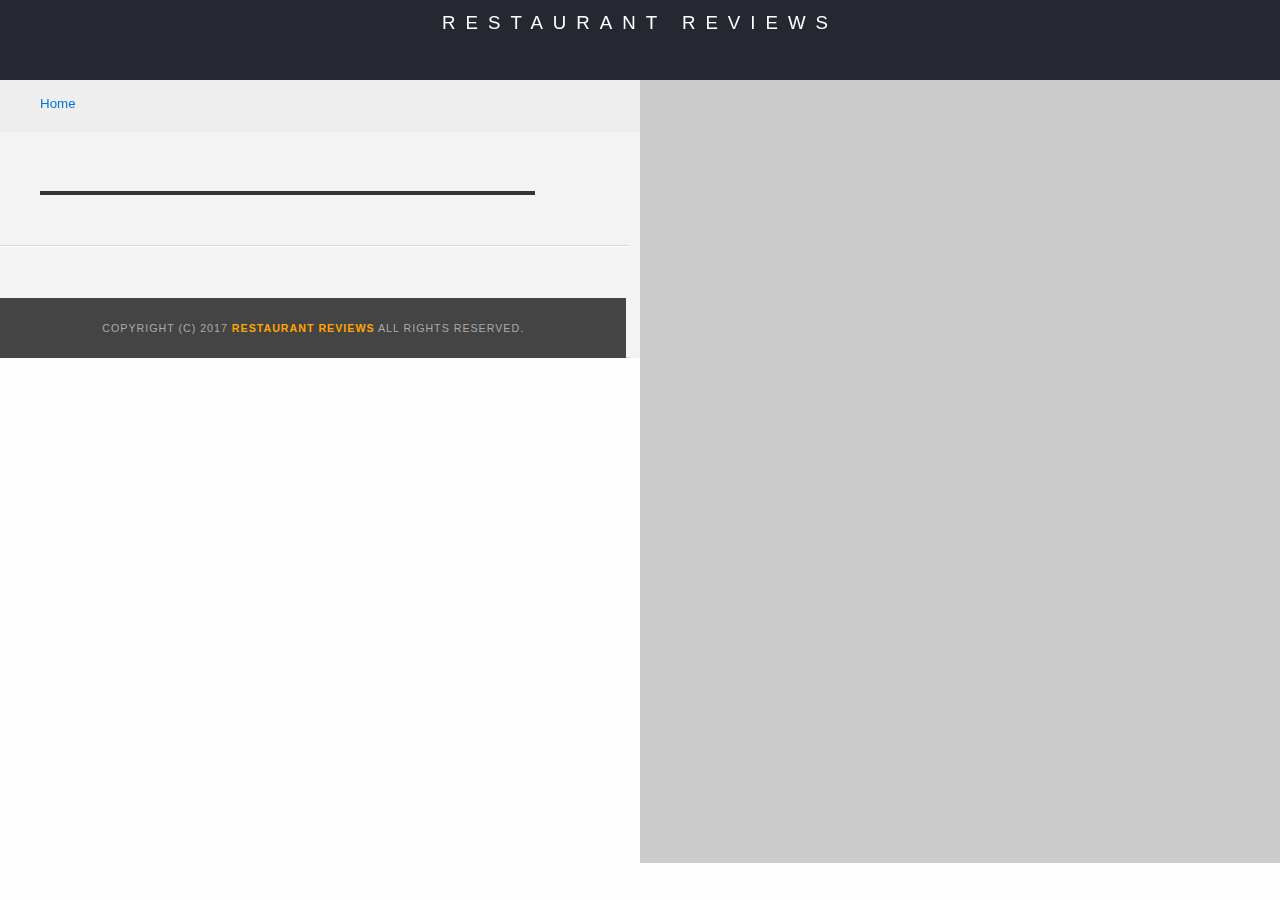
<file: restaurant.html>
<!DOCTYPE html>
<html lang="en">

<head>
  <meta name="viewport" content="width=device-width, initial-scale=1.0">
  <!-- Normalize.css for better cross-browser consistency -->
  <link rel="stylesheet" src="//normalize-css.googlecode.com/svn/trunk/normalize.css" />
  <!-- Main CSS file -->
  <link rel="stylesheet" href="css/styles.css" type="text/css">
  <link rel="stylesheet" href="https://unpkg.com/leaflet@1.3.1/dist/leaflet.css" integrity="sha512-Rksm5RenBEKSKFjgI3a41vrjkw4EVPlJ3+OiI65vTjIdo9brlAacEuKOiQ5OFh7cOI1bkDwLqdLw3Zg0cRJAAQ==" crossorigin=""/>
  <title>Restaurant Info</title>
</head>

<body class="inside">
  <!-- Beginning header -->
  <header>
    <!-- Beginning nav -->
    <nav>
      <h1><a href="/">Restaurant Reviews</a></h1>
    </nav>
    <!-- Beginning breadcrumb -->
    <ul id="breadcrumb" role="navigation" aria-label="Breadcrumb">
      <li><a href="/">Home</a></li>
    </ul>
    <!-- End breadcrumb -->
    <!-- End nav -->
  </header>
  <!-- End header -->

  <!-- Beginning main -->
  <main id="maincontent">
    <!-- Beginning map -->
    <section id="map-container">
      <div id="map" role="application"></div>
    </section>
    <!-- End map -->
    <!-- Beginning restaurant -->
    <section id="restaurant-container">
      <h2 id="restaurant-name"></h2>
      <img id="restaurant-img">
      <p id="restaurant-cuisine"></p>
      <p id="restaurant-address"></p>
      <table id="restaurant-hours"></table>
    </section>
    <!-- end restaurant -->
    <!-- Beginning reviews -->
    <section id="reviews-container">
      <ul id="reviews-list"></ul>
    </section>
    <!-- End reviews -->
  </main>
  <!-- End main -->

  <!-- Beginning footer -->
  <footer id="footer">
    Copyright (c) 2017 <a href="/"><strong>Restaurant Reviews</strong></a> All Rights Reserved.
  </footer>
  <!-- End footer -->
  <script src="https://unpkg.com/leaflet@1.3.1/dist/leaflet.js" integrity="sha512-/Nsx9X4HebavoBvEBuyp3I7od5tA0UzAxs+j83KgC8PU0kgB4XiK4Lfe4y4cgBtaRJQEIFCW+oC506aPT2L1zw==" crossorigin=""></script>
  <!-- Beginning scripts -->
  <!-- Database helpers -->
  <script type="text/javascript" src="js/dbhelper.js"></script>
  <!-- Main javascript file -->
  <script type="text/javascript" src="js/restaurant_info.js"></script>
  <!-- Google Maps -->
 <!--  <script async defer src="https://maps.googleapis.com/maps/api/js?key=AIzaSyA_tKbW6A5pQ-eupxI56myUnHLqYCzOjKo&libraries=places&callback=initMap"></script> -->
  <!-- End scripts -->

</body>

</html>
</file>
<file: css/styles.css>
@charset "utf-8";
/* CSS Document */

body,td,th,p{
	font-family: Arial, Helvetica, sans-serif;
	font-size: 10pt;
	color: #333;
	line-height: 1.5;
}
body {
	background-color: #fdfdfd;
	margin: 0;
	position:relative;
}
ul, li {
	font-family: Arial, Helvetica, sans-serif;
	font-size: 10pt;
	color: #333;
}
a {
	color: orange;
	text-decoration: none;
}
a:hover, a:focus {
	color: #3397db;
	text-decoration: none;
}
a img{
	border: none 0px #fff;
}
h1, h2, h3, h4, h5, h6 {
  font-family: Arial, Helvetica, sans-serif;
  margin: 0 0 20px;
}
article, aside, canvas, details, figcaption, figure, footer, header, hgroup, menu, nav, section {
	display: block;
}
#maincontent {
  background-color: #f3f3f3;
  min-height: 100%;
}
#footer {
  background-color: #444;
  color: #aaa;
  font-size: 8pt;
  letter-spacing: 1px;
  padding: 22px;
  text-align: center;
  text-transform: uppercase;
}
/* ====================== Navigation ====================== */
nav {
  width: 100%;
  height: 80px;
  background-color: #252831;
  text-align:center;
}
nav h1 {
  margin: auto;
}
nav h1 a {
  color: #fff;
  font-size: 14pt;
  font-weight: 200;
  letter-spacing: 10px;
  text-transform: uppercase;
}
#breadcrumb {
    padding: 10px 40px 16px;
    list-style: none;
    background-color: #eee;
    font-size: 17px;
    margin: 0;
    width: calc(50% - 80px);
}

/* Display list items side by side */
#breadcrumb li {
    display: inline;
}

/* Add a slash symbol (/) before/behind each list item */
#breadcrumb li+li:before {
    padding: 8px;
    color: black;
    content: "/\00a0";
}

/* Add a color to all links inside the list */
#breadcrumb li a {
    color: #0275d8;
    text-decoration: none;
}

/* Add a color on mouse-over */
#breadcrumb li a:hover {
    color: #01447e;
    text-decoration: underline;
}
/* ====================== Map ====================== */
#map {
  height: 400px;
  width: 100%;
  background-color: #ccc;
}
/* ====================== Restaurant Filtering ====================== */
.filter-options {
  width: 100%;
  /* height: 50px; */
  background-color: #3397DB;
  align-items: center;
}

.filter-container{
  width: 55%;
  display: flex;
  flex-wrap: wrap;
  justify-content: space-around;
  margin: auto;
}
.select-option{
  margin:auto;
}

.filter-options h2 {
  color: white;
  font-size: 1rem;
  font-weight: normal;
  line-height: 1;
  margin: 0 20px;
}
.filter-options select {
  background-color: white;
  border: 1px solid #fff;
  font-family: Arial,sans-serif;
  font-size: 11pt;
  height: 35px;
  letter-spacing: 0;
  margin: 10px;
  padding: 0 10px;
  width: 200px;
}

/* ====================== Restaurant Listing ====================== */
#restaurants-list {
  background-color: #530e0e;
  list-style: outside none none;
  margin: 0;
  padding: 30px 15px 60px;
  text-align: center;
    display: flex;
    flex-wrap: wrap;
    justify-content: center;

}
#restaurants-list li {
  background-color: #fff;
  border: 2px solid #ccc;
  font-family: Arial,sans-serif;
  margin: 5px;
  min-height: 380px;
  padding: 5px 30px 25px;
  text-align: left;
  max-width: 270px;
    border-radius: 20px;
}
#restaurants-list .restaurant-img {
  background-color: #ccc;
  display: block;
  margin: 0;
  width: 100%;
  height: auto;
  border-radius: 50px;
}
#restaurants-list li h1 {
  color: #f18200;
  font-family: Arial,sans-serif;
  font-size: 14pt;
  font-weight: 200;
  letter-spacing: 0;
  line-height: 1.3;
  margin: 20px 0 10px;
  text-transform: uppercase;
}
#restaurants-list p {
  margin: 0;
  font-size: 11pt;
}
#restaurants-list li a {
  background-color: orange;
  border-bottom: 3px solid #eee;
  color: #fff;
  display: inline-block;
  font-size: 10pt;
  margin: 15px 0 0;
  padding: 8px 30px 10px;
  text-align: center;
  text-decoration: none;
  text-transform: uppercase;
}

/* ====================== Restaurant Details ====================== */
.inside header {
  position: fixed;
  top: 0;
  width: 100%;
  z-index: 1000;
}
.inside #map-container {
  background: #530e0e none repeat scroll 0 0;
  height: 87%;
  position: fixed;
  right: 0;
  top: 80px;
  width: 50%;
  z-index:2;
}
.inside #map {
  background-color: #ccc;
  height: 100%;
  width: 100%;
}
.inside #footer {
  bottom: 0;
  position: absolute;
  width: 45.5%;
}
#restaurant-name {
  color: #f18200;
  font-family: Arial,sans-serif;
  font-size: 20pt;
  font-weight: 200;
  letter-spacing: 0;
  margin: 15px 0 30px;
  text-transform: uppercase;
  line-height: 1.1;
}
#restaurant-img {
	width: 90%;
}
#restaurant-address {
  font-size: 12pt;
  margin: 10px 0px;
}
#restaurant-cuisine {
  background-color: #333;
  color: #ddd;
  font-size: 12pt;
  font-weight: 300;
  letter-spacing: 10px;
  margin: 0 0 20px;
  padding: 2px 0;
  text-align: center;
  text-transform: uppercase;
	width: 90%;
}
#restaurant-container, #reviews-container {
  border-bottom: 1px solid #d9d9d9;
  border-top: 1px solid #fff;
  padding: 140px 40px 30px;
    width: 43%;
}
#reviews-container {
  padding: 30px 40px 80px;
}
#reviews-container h2 {
  color: #f58500;
  font-size: 24pt;
  font-weight: 300;
  letter-spacing: -1px;
  padding-bottom: 1pt;
}
#reviews-list {
  margin: 0;
  padding: 0;
}
#reviews-list li {
  background-color: #fff;
    border: 2px solid #f3f3f3;
  display: block;
  list-style-type: none;
  margin: 0 0 30px;
  overflow: hidden;
  padding: 0 20px 20px;
  position: relative;
  border-radius: 20px;

}
#reviews-list li p {
  margin: 0 0 10px;
}
#restaurant-hours td {
  color: #666;
}

.rev-rate{
  font-weight: bold;
  color: #bd8b02
}

@media screen and (max-width: 768px) {
  .inside #map-container {
    position: static;
    width: 95%;
    height: calc(100vh - 80px);
    margin: 0px auto;
    z-index:-1;
    box-sizing: border-box;
  }
  #reviews-container {
    padding: 5% 5%;
  }
  .inside #map {
    height: 100vh;
    box-sizing: border-box;
  }

  #restaurant-container, 
  #reviews-container,
  #breadcrumb {
    width:80%;
}
.inside header {
  position: static;

}
#restaurant-img,
#restaurant-cuisine {
  width: 100%;
}
.inside #footer{
  width: 90%;
}

}
</file>
